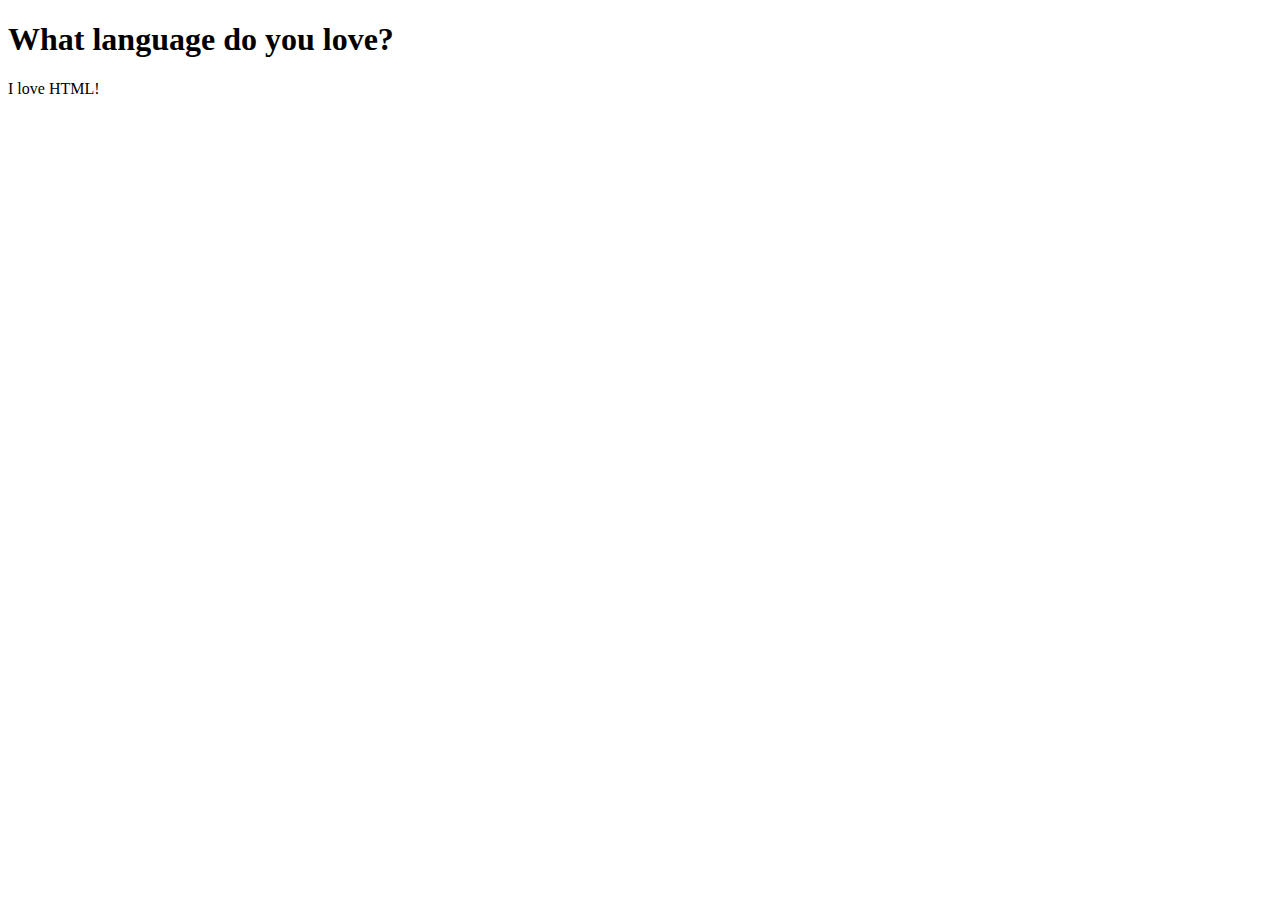
<file: indentPart1.html>
<!DOCTYPE html>
<html>
    <head>
        <title>
            Basic I
        </title>
    </head>
    <body>
        <h1>
            What language do you love?
        </h1>
        <p>
            I love HTML!
        </p>
    </body>
</html>
</file>
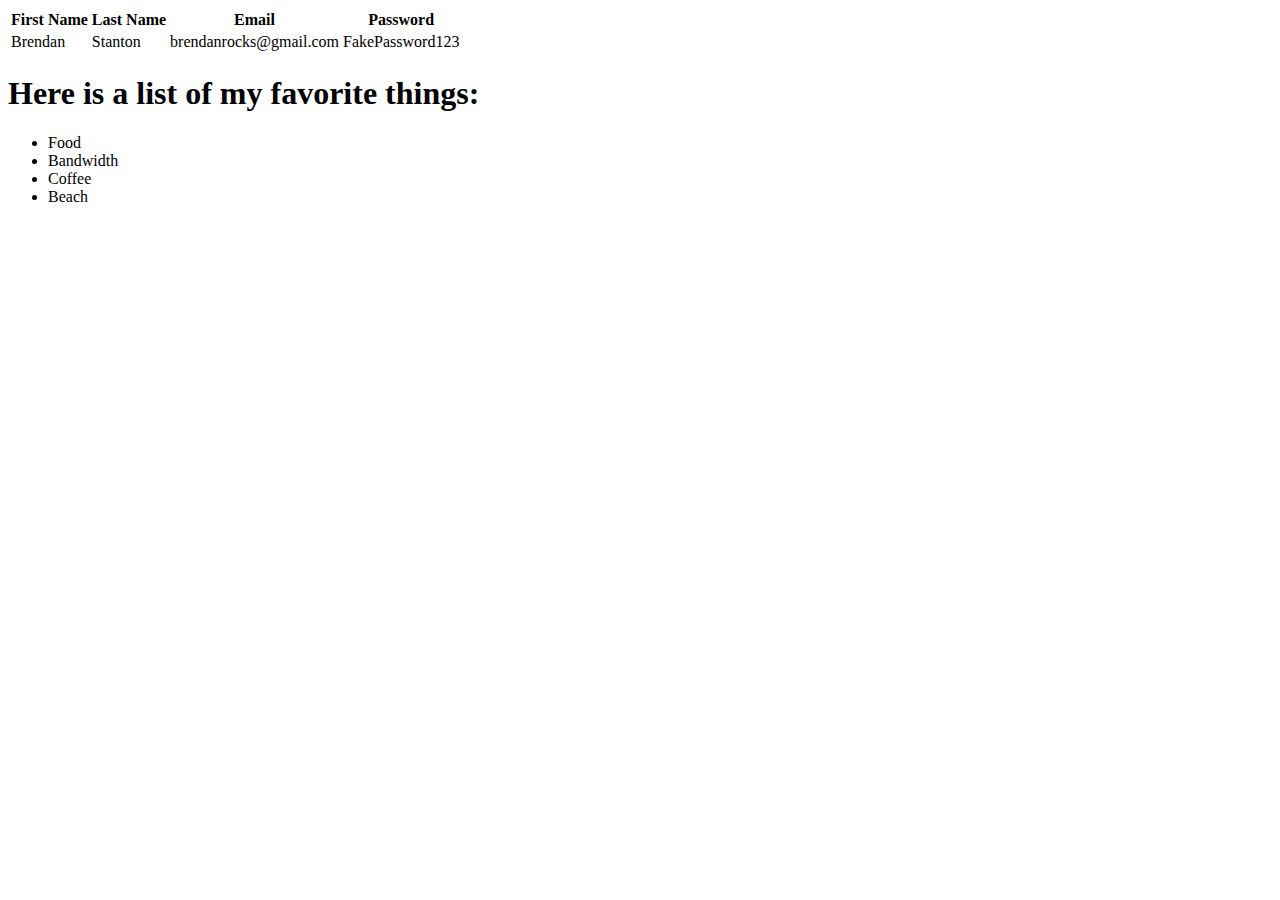
<file: indentPart2.html>
<!DOCTYPE html>
<html>
    <head>
        <title>
            Basic II
        </title>
    </head>
    <body>
        <table>
            <thead>
                <tr>
                    <th>First Name</th>
                    <th>Last Name</th>
                    <th>Email</th>
                    <th>Password</th>
                </tr>
            </thead>
            <tbody>
                <tr>
                    <td>Brendan</td>
                    <td>Stanton</td>
                    <td>brendanrocks@gmail.com</td>
                    <td>FakePassword123</td>
                </tr>
            </tbody>
        </table>
        <h1>
            Here is a list of my favorite things:
        </h1>
        <ul>
            <li>Food</li>
            <li>Bandwidth</li>
            <li>Coffee</li>
            <li>Beach</li>
        </ul>
    </body>
</html>
</file>
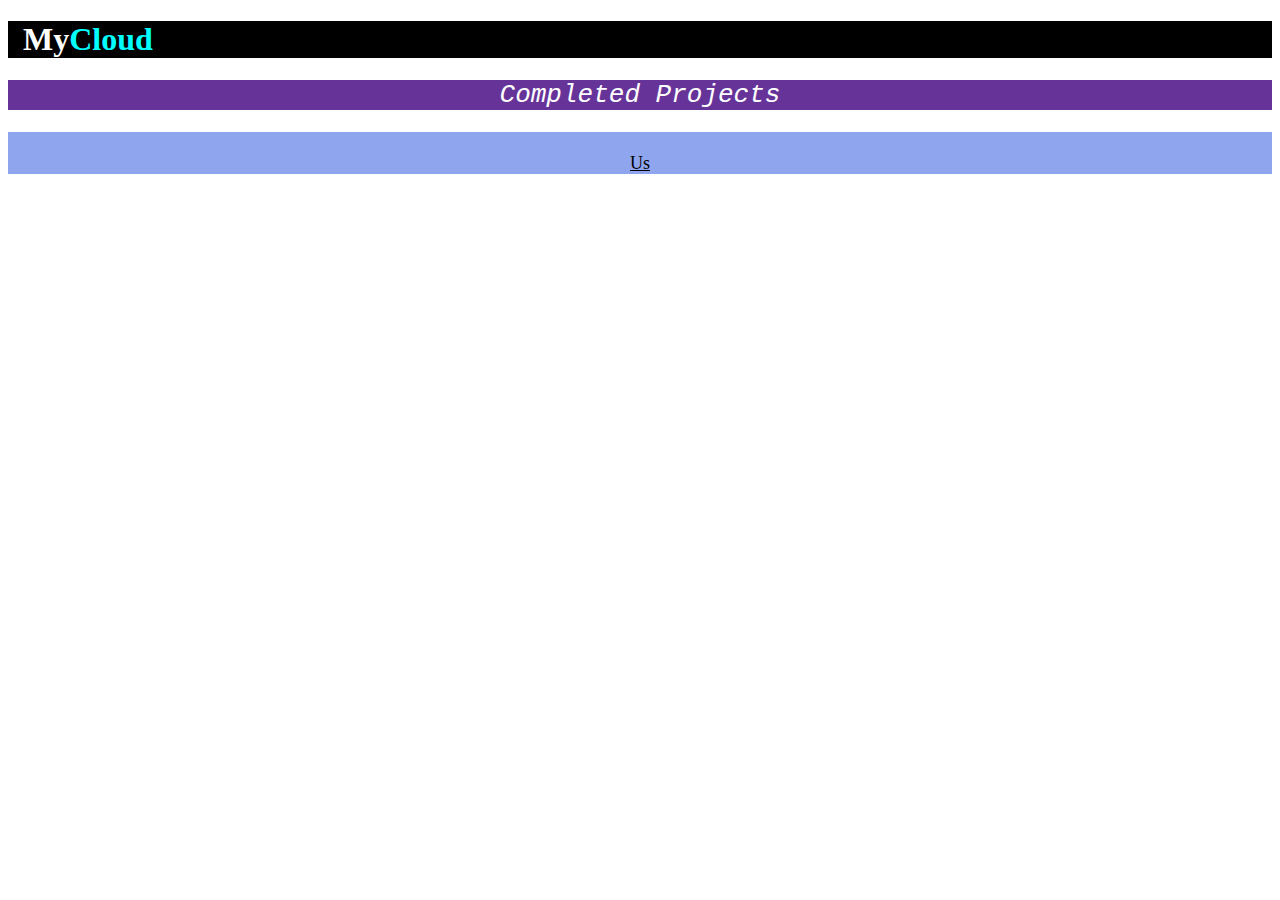
<file: MyCloud.html>
<!DOCTYPE html>
<html lang="en">
<head>
    <meta charset="UTF-8">
    <meta name="viewport" content="width=device-width, initial-scale=1.0">
    <title>Styling</title>
    <link rel="stylesheet" href="MyCloud.css">
</head>
<body>
    <h1>My<span>Cloud</span></h1>
    <h2>Completed Projects</h2>
    <h3>Contact Us</h3>
</body>
</html>
</file>
<file: MyCloud.css>
h1 {
    background-color: black;
    color: white;
    font-family: cursive;
    text-indent: 15px;
}
span {
    color: cyan;
}
h2 {
    background-color: rebeccapurple;
    color: white;
    font-family: monospace;
    font-style: italic;
    text-align: center;
   /* text-size-adjust: large; */
    font-weight: normal;
    font-size: xx-large;
}
h3 {
    background-color: rgb(143, 165, 238);
    color: black;
    font-family: cursive;
    /*font-style: italic;*/
    text-align: center;
    text-indent: 1400px;
   /* text-size-adjust: large; */
   text-decoration: underline;
    font-weight: normal;
    font-size: large;
}
</file>
